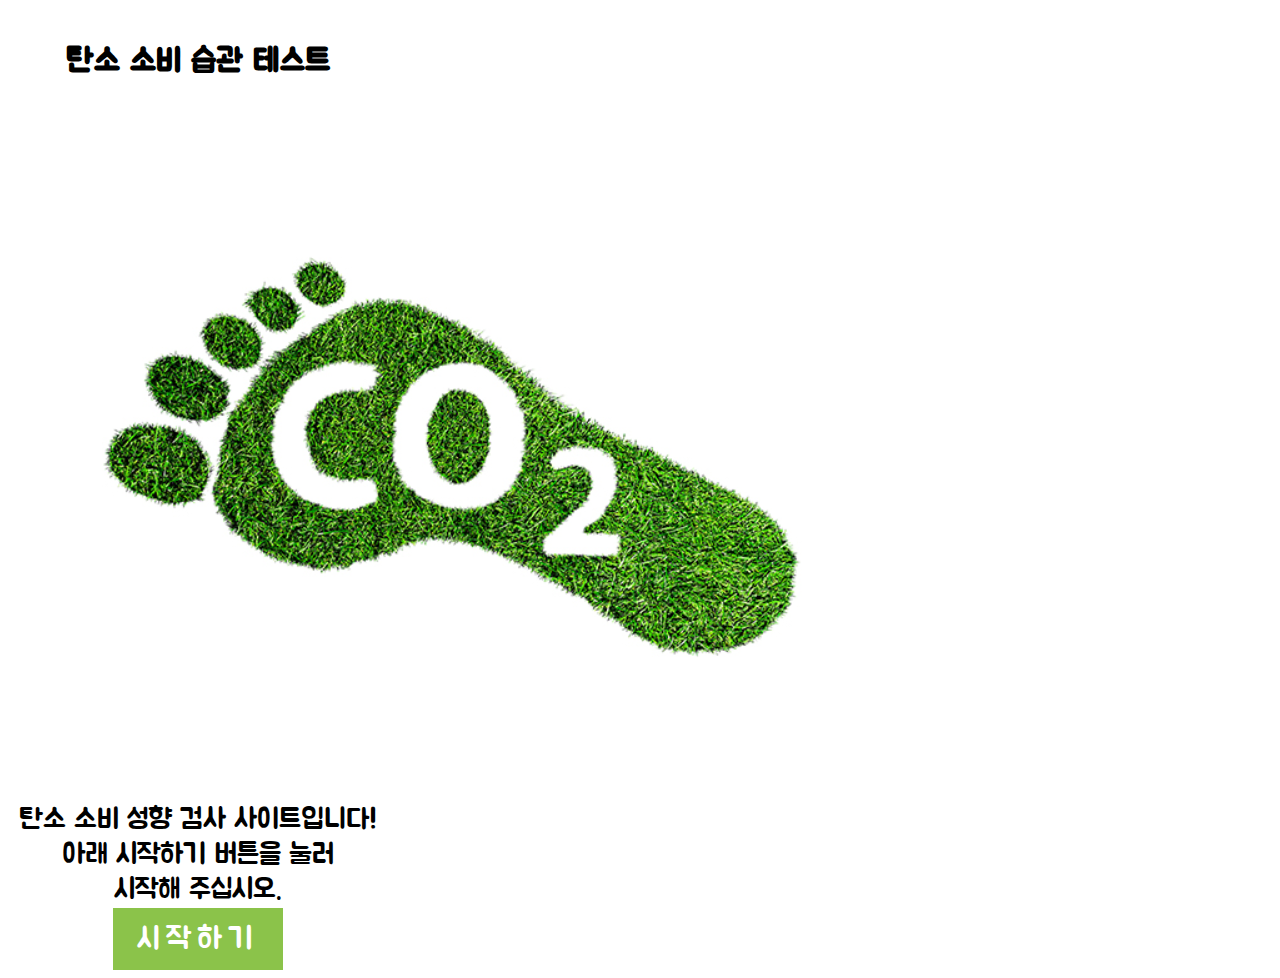
<file: index_copy.html>
<!DOCTYPE html>
<html lang="ko">

<head>
   <meta charset="utf-8">
   <meta name="viewport" content="width=device-width, initial-scale=1">
   <!--모바일환경에서도 비율에 맞춰 볼 수 있도록 설정-->
   <title></title>
   <link href="https://cdn.jsdelivr.net/npm/bootstrap@5.0.0-beta2/dist/css/bootstrap.min.css" rel="stylesheet"
      integrity="sha384-BmbxuPwQa2lc/FVzBcNJ7UAyJxM6wuqIj61tLrc4wSX0szH/Ev+nYRRuWlolflfl" crossorigin="anonymous">
   <!--Bootstrap을 이용한 css설정-->
   <link rel="preconnect" href="https://fonts.gstatic.com">
   <link href="https://fonts.googleapis.com/css2?family=Do+Hyeon&display=swap" rel="stylesheet">
   <link rel="preconnect" href="https://fonts.gstatic.com">
   <link href="https://fonts.googleapis.com/css2?family=Black+Han+Sans&display=swap" rel="stylesheet">
   <link rel="preconnect" href="https://fonts.gstatic.com">
   <link href="https://fonts.googleapis.com/css2?family=Nanum+Pen+Script&display=swap" rel="stylesheet">
   <link rel="preconnect" href="https://fonts.gstatic.com">
   <link href="https://fonts.googleapis.com/css2?family=Jua&display=swap" rel="stylesheet">
   <link rel="preconnect" href="https://fonts.gstatic.com">
   <link href="https://fonts.googleapis.com/css2?family=Nanum+Gothic:wght@700&display=swap" rel="stylesheet">
   <link rel="stylesheet" href="./css/default.css">
   <link rel="stylesheet" href="./css/main.css">
   <link rel="stylesheet" href="./css/qna.css">
   <link rel="stylesheet" href="./css/animation.css">
   <link rel="stylesheet" href="./css/result.css">
   <link rel="icon" href="./img/TSJK_logo.png">
   <!--css를 html파일에 연결-->
</head>

<body>
   <div class="container">
      <section id="main" class="mx-auto mt-5 py-3">
         <div class="title_1">
            <h1>탄소 소비 습관 테스트</h1>
         </div>
         <div class="wrap">
            <!--모바일환경에서 이미지파일이 해당 비율을 유지하도록 함-->
            <img src="img/carbo.png" alt="mainImage" class="img-fluid">
         </div>
         <div class="title_2">
            <br><br>탄소 소비 성향 검사 사이트입니다! <br>
            아래 시작하기 버튼을 눌러<br> 시작해 주십시오.<br>
         </div>
         <div class="d-grid gap-2 col-10 mx-auto">
            <button type="button" class="btn btn-success mt-5" onclick="js:begin()">시작하기</button>
         </div>
      </section>
      <section id="qna">
         <div class="status mx-auto mt-5">
            <div class="statusBar">
            </div>
         </div>
         <div class="qBox my-5 py-3 mx-auto">

         </div>
         <div class="answerBox">

         </div>
      </section>
      <section id="result" class="mx-auto my-5 py-5 px-3">
         <div class="title_1">
            <h1>검사 결과</h1>
         </div>

         <div class="total_result">
            연간 총 CO2 배출량 : 000kg <br>
            필요 소나무 : 000그루
         </div>

         <div class="left">
         <!-- 교통분야 결과 출력화면 -->
         <button class="accordion">교통 검사 결과
            <div class="total">
               연간 CO2 배출량 :
               <span id="i_total_co2"></span>g
               <br>
               연간 필요 소나무 :
               <span id="i_total_tree"></span>그루
            </div>
         </button>
         <div class="resource">
            0000 : XXXXg<br>
            0000 : XXXXg<br>
            0000 : XXXXg<br>
            0000 : XXXXg <br>
            연간 CO2 배출량 : XXXXkg<br>
            필요 소나무 : XXXX그루
         </div>
         <!-------------------------->
         <!-- 냉/난방분야 결과 출력화면 -->
         <button class="accordion">냉/난방 검사 결과
            <div class="total">
               연간 CO2 배출량 :
            <span id="i_totalAir_co2"></span>g
            <br>
            연간 필요 소나무 :
            <span id="i_totalAir_tree"></span>그루
            </div>
         </button>
         <div class="resource">
            에어컨 사용 :
            <span id="i_ans3"></span>g
            <br>
            단열재 사용으로 절약한 CO2:
            <span id="i_ans4"></span>g
            <br>
         </div>
      </div>
         <!-------------------------->
         <div class="content">
         <div class="right">
         <!-- 전기분야 결과 출력화면 -->
         <button class="accordion">전기 검사 결과
            <div class="total">
               연간 CO2 배출량 :
            <span id="i_totalElec_co2"></span>kg
            <br>
            연간 필요 소나무 :
            <span id="i_totalElec_tree"></span>그루
            </div>
         </button>
         <div class="resource">
            TV 시청으로 발생한 CO2 :
            <span id="i_ansTv"></span>kg
            <br>
            컴퓨터 사용으로 발생한 CO2:
            <span id="i_ansComputer"></span>kg
            <br>
            세탁기 사용으로 발생한 CO2:
            <span id="i_ansWashing"></span>kg
            <br>
            사용하지 않는 플러그 뽑아 절약한 CO2:
            <span id="i_ansPlug"></span>kg            
         </div>
         <!-------------------------->
         <!-- 자원분야 결과 출력화면 -->
         <button class="accordion">자원 검사 결과
            <div class="total">
               연간 CO2 배출량 :
            <span id="i_resource_result"></span>kg
            <br>
            필요 소나무 :
            <span id="i_need_tree"></span>그루
            </div>
         </button>
         <div class="resource">
            종이청구서 :
            <span id="i_ans10"></span>g
            <br>
            샤워 :
            <span id="i_ans11"></span>g
            <br>
            음식물 쓰레기 배출 :
            <span id="i_ans12"></span>g
            <br>
            배달음식 주문 :
            <span id="i_ans13"></span>g            
         </div>
      </div>
   </div>
         <!-------------------------->
         

      </section>
      <script src="js/data.js" charset="utf-8"></script>
      <script src="js/start.js" charset="utf-8"></script>
   </div>
</body>

</html>
</file>
<file: css/default.css>
:root {
  /* color */
  --black-color: #292526;
  --white-color: #fff;
  --main-color: #8bc34a;
}

* {
  box-sizing: border-box;
  font-family: "Jua", sans-serif;
}

body {
  background-color: white;
}

.title_1 {
  padding: 12px;
  margin-bottom: 40px;
}

.title_2 {
  font-size: 28px;
}
.wrap {
  animation: up-down 1.4s infinite ease-in-out alternate;
}
</file>
<file: css/main.css>
#main {
  background-color: white;
  width: 30%;
  text-align: center;
  border-radius: 20px;
}

.btn-success {
  padding: 12px 24px;
  text-align: center;
  font-size: 30px;
  background-color: var(--main-color);
  color: var(--white-color);
  border: none;
  letter-spacing: 6px;
}

.aa {
  color : black;
}
</file>
<file: css/qna.css>
/* #qna{
    display: none;
} */

#qna {
    display: none;
    font-family: 'Do Hyeon', sans-serif;
    font-size : 20px;
  }
  
  .qBox {
    background-color: white;
    text-align: center;
    border-radius: 20px;
    font-size: 26px;
    width: 80%;
    border:none;
  }
  
  .answerList {
    background-color: white;
    border-radius: 20px;
    display: block;
    width: 20%;
    border: 3px solid black;
    font-size: 20px;
  }
  
  .answerList:hover, .answerList:focus {
    background-color: #3daf42;
    color: black;
  }
  
  .status {
    height: 20px;
    width: 80%;
    background-color: white;
    border-radius: 20px;
  }
  
  .statusBar {
    height: 100%;
    border-radius: 20px;
    /* Permalink - use to edit and share this gradient: https://colorzilla.com/gradient-editor/#febbbb+0,fe9090+52,ff5c5c+100;Red+3D+%231 */
    background: #3daf42;
    /* Old browsers */
    /* background: -moz-linear-gradient(top, #b5fcd5 0%, #6ff78d 52%, #20fc32 100%);
    /* FF3.6-15 */
    /* background: -webkit-linear-gradient(top, #b5fcd5 0%, #6ff78d 52%, #20fc32 100%); */
    /* Chrome10-25,Safari5.1-6 */
    /* background: linear-gradient(to bottom, #b5fcd5 0%, #6ff78d 52%, #20fc32 100%);
    W3C, IE10+, FF16+, Chrome26+, Opera12+, Safari7+ */
    filter: progid:DXImageTransform.Microsoft.gradient(startColorstr='#febbbb', endColorstr='#ff5c5c', GradientType=0);
    /* IE6-9 */
  }
</file>
<file: css/animation.css>
@keyframes fadeIn {
  from { opacity: 0; }
  to { opacity: 1; }
}

@keyframes fadeOut {
  from { opacity: 1; }
  to { opacity: 0; }
}

@-webkit-keyframes fadeIn {
  from { opacity: 0; }
  to { opacity: 1; }
}

@-webkit-keyframes fadeOut {
  from { opacity: 1; }
  to { opacity: 0; }
}

@keyframes up-down{
  from{
    transform: rotate(-5deg)
  }
  to{
    transform: rotate(5deg)
  }
}
</file>
<file: css/result.css>
#result {
  display: none;
  background-color: white;
  width: 80%;
  text-align: center;
  border-radius: 20px;
}

* {
  /*font-family : 'Do Hyeon', sans-serif;*/
  font-family: "Jua", sans-serif;
}

.link_button {
  width: 30rem;
  padding: 12px 20px;
  text-align: center;
  font-size: 30px;
  background-color: #3e6b0b;
  color: var(--white-color);
  border: none;
  border-radius: 10px;
  letter-spacing: 6px;
}


.resource {
  border: 2px solid black;
  width: 50%;
  border-radius: 20px;
  font-size: 20px;
  float: left;
}
.resource1 {
  border: 2px solid black;
  width: 50%;
  border-radius: 20px;
  font-size: 20px;
  display: inline-block;
}
.resource2 {
  border: 2px solid black;
  width: 50%;
  border-radius: 20px;
  font-size: 20px;
  float: left;
}
.resource3 {
  border: 2px solid black;
  width: 50%;
  border-radius: 20px;
  font-size: 20px;
  display: inline-block;
}
.total_result {
  margin-top: 20px;
  height: 100px;
  font-size: 30px;
}
.cash_movement{
  font-size: 30px;
}
</file>
